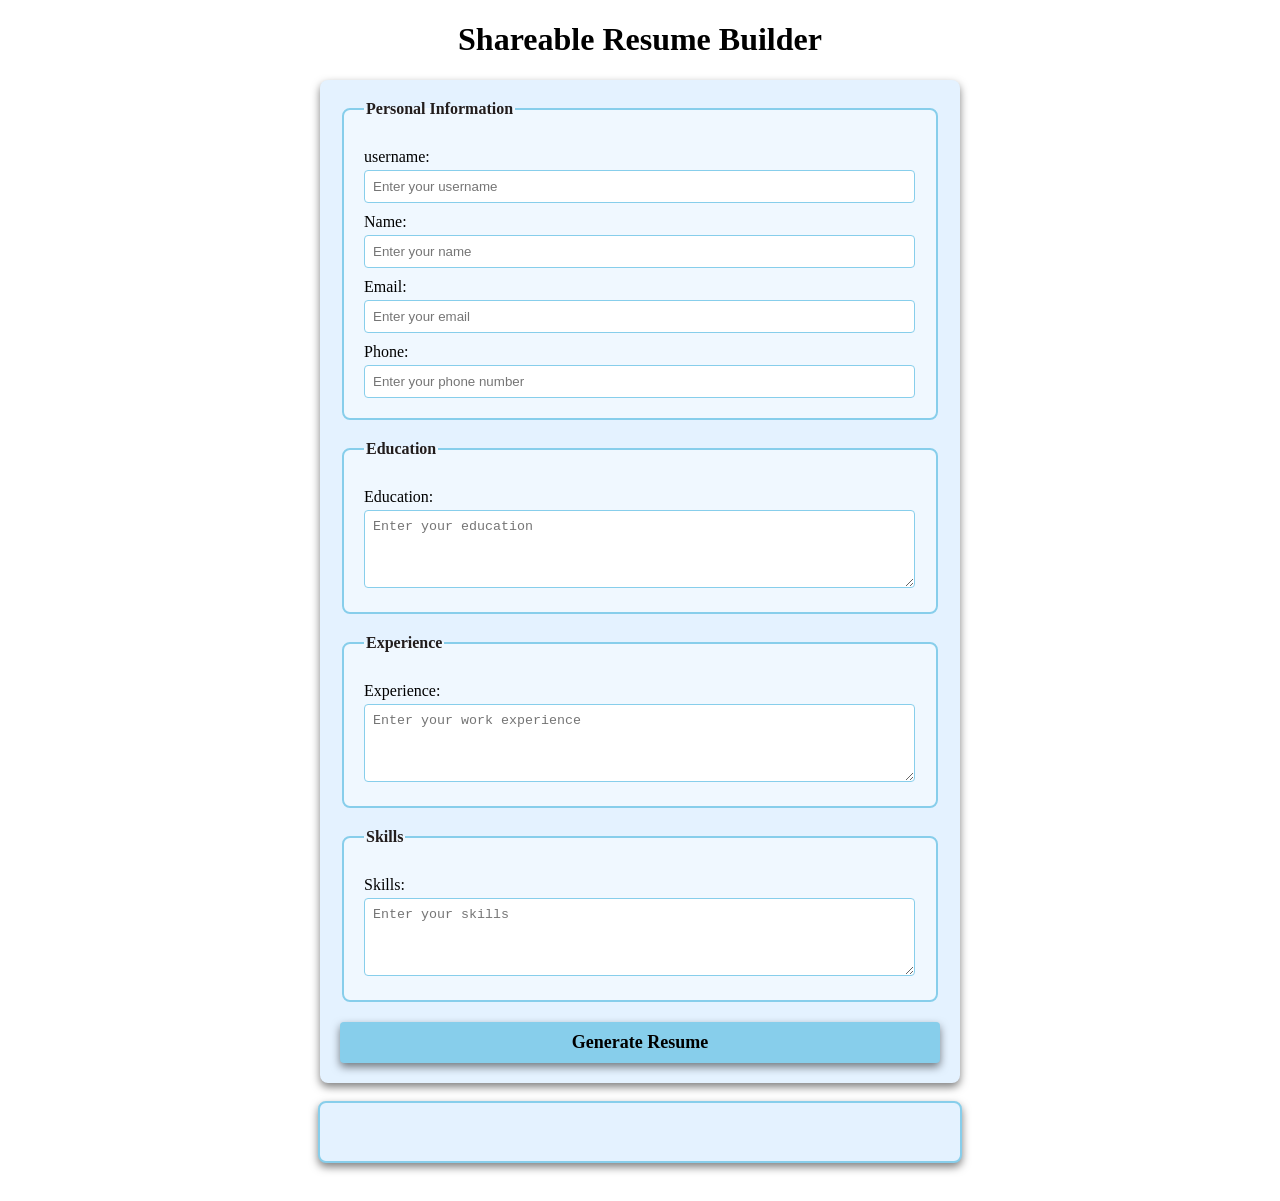
<file: mileston 5/index.html>
<!DOCTYPE html>
<html lang="en">
<head>
    <meta charset="UTF-8">
    <meta name="viewport" content="width=device-width, initial-scale=1.0">
    <link rel="stylesheet" href="style.css">
    <title>Shareable Resume Builder</title>
</head>
<body>
    <h1>Shareable Resume Builder</h1>
    <form id="resume-form">
        <fieldset>
            <legend>Personal Information</legend>

            <label for="username">username:</label>
            <input type="text" id="username" placeholder="Enter your username" required>

            <label for="name">Name:</label>
            <input type="text" id="name" placeholder="Enter your name" required>

            <label for="email">Email:</label>
            <input type="text" id="email" placeholder="Enter your email" required>

            <label for="phone">Phone:</label>
            <input type="tel" id="phone" placeholder="Enter your phone number" required>
        </fieldset>

        <fieldset>
            <legend>Education</legend>
            <label for="education">Education:</label>
            <textarea id="education" placeholder="Enter your education" rows="4" required></textarea>
        </fieldset>

        <fieldset>
            <legend>Experience</legend>
            <label for="experience">Experience:</label>
            <textarea id="experience" placeholder="Enter your work experience" rows="4" required></textarea>
        </fieldset>

        <fieldset>
            <legend>Skills</legend>
            <label for="experience">Skills:</label>
            <textarea id="skills" placeholder="Enter your skills" rows="4" required></textarea>
        </fieldset>

        <button type="submit"><strong>Generate Resume</strong></button>
    </form>
<br>
             <!-- Dynamic & Editable Resume -->

             <div id="resume-display" contenteditable="true">
                <!-- Resume will be generated below-->
             </div>
        <br />
                <!-- Section for the sharable link and download option -->
               <div id="shareable-link-container" style="display:none">
                <h2>Shareable Link</h2>
                <p>Here is your link to view or edit your resume</p>
                <a href="#" id="shareable-link" target="_blank"></a>
                <br />
                <button id="download-pdf"><strong>Download as PDF</strong></button>
               </div>
             

             <script src="script.js"></script>
</body>
</html>
</file>
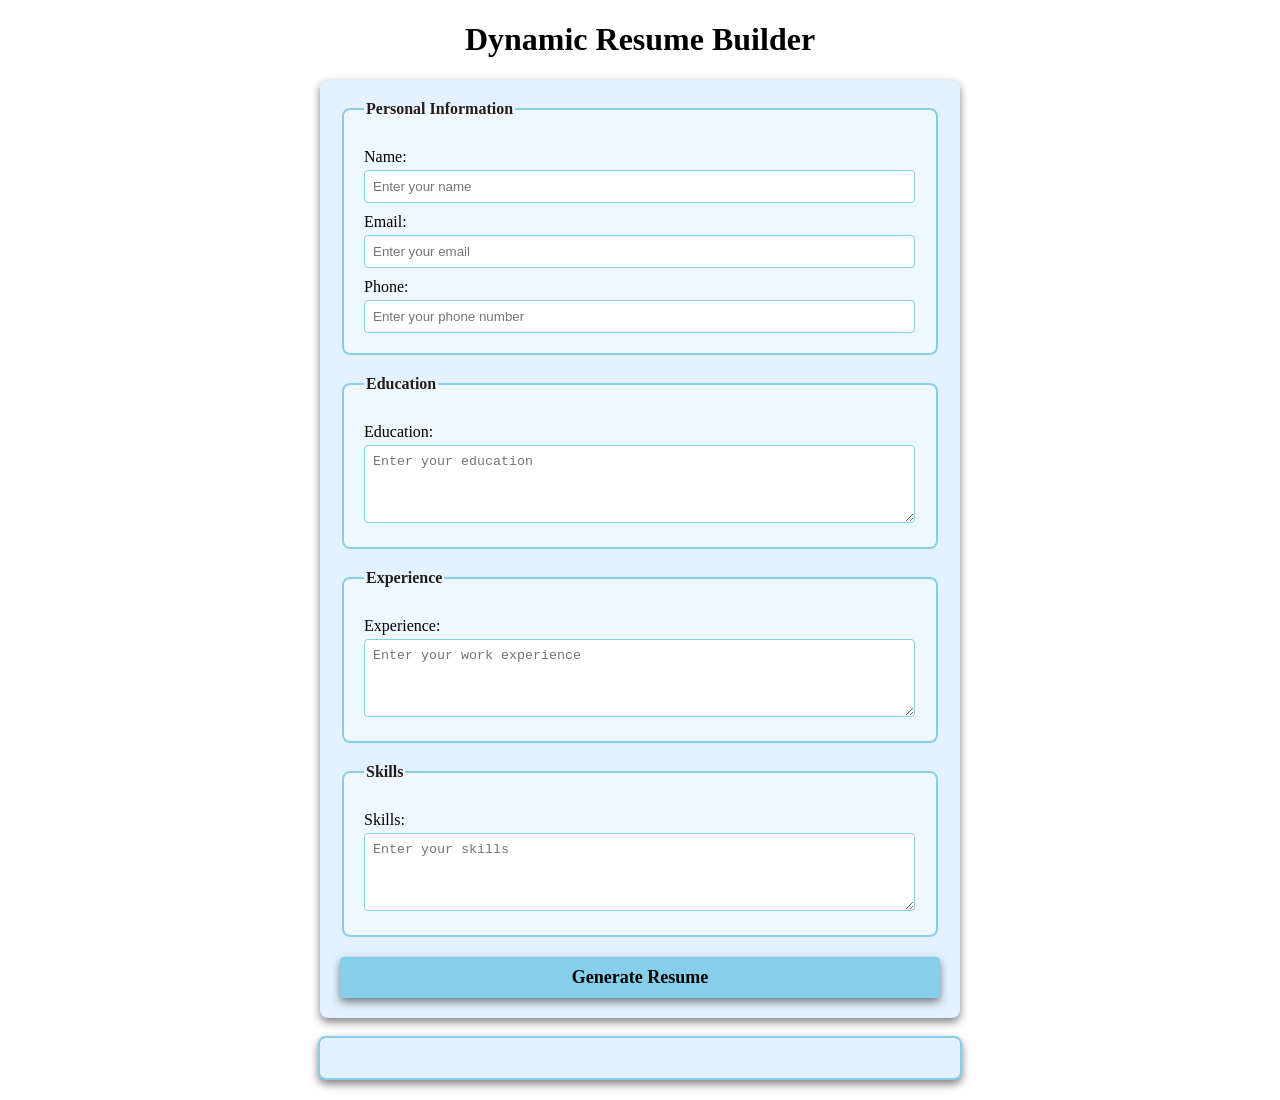
<file: mileston 5/mileston 3/index.html>
<!DOCTYPE html>
<html lang="en">
<head>
    <meta charset="UTF-8">
    <meta name="viewport" content="width=device-width, initial-scale=1.0">
    <link rel="stylesheet" href="style.css">
    <title>Dynamic Resume Builder</title>
</head>
<body>
    <h1>Dynamic Resume Builder</h1>
    <form id="resume-form">
        <fieldset>
            <legend>Personal Information</legend>
            <label for="name">Name:</label>
            <input type="text" id="name" placeholder="Enter your name" required>

            <label for="email">Email:</label>
            <input type="text" id="email" placeholder="Enter your email" required>

            <label for="phone">Phone:</label>
            <input type="tel" id="phone" placeholder="Enter your phone number" required>
        </fieldset>

        <fieldset>
            <legend>Education</legend>
            <label for="education">Education:</label>
            <textarea id="education" placeholder="Enter your education" rows="4" required></textarea>
        </fieldset>

        <fieldset>
            <legend>Experience</legend>
            <label for="experience">Experience:</label>
            <textarea id="experience" placeholder="Enter your work experience" rows="4" required></textarea>
        </fieldset>

        <fieldset>
            <legend>Skills</legend>
            <label for="experience">Skills:</label>
            <textarea id="skills" placeholder="Enter your skills" rows="4" required></textarea>
        </fieldset>

        <button type="submit"><strong>Generate Resume</strong></button>
    </form>
<br>
             <!-- Dynamic Resume -->

             <div id="resume-display">
                <!-- Resume will be generated below-->
             </div>

             <script src="script.js"></script>
</body>
</html>
</file>
<file: mileston 5/style.css>
/* Styling form and resume sections */

body {
    font-family: 'Times New Roman', Times, serif;
    margin: 20px;
    padding: 0;
    background-color: white;
}

form {
    margin: auto;
    background-color: rgb(228, 242, 255);
    border-radius: 8px;
    box-shadow: 0 4px 8px rgba(0, 0, 0, 0.5);
    padding: 20px;
    max-width: 600px;
}

h1 {
    text-align: center;
    color: black;
}

fieldset {
    border: 2px solid skyblue;
    border-radius: 8px;
    padding: 20px;
    margin-bottom: 20px;
    background-color: aliceblue;
}

legend {
    font-weight: bold;
    text-align: left;
    color: rgb(34, 29, 29);
}

label {
    display: block;
    margin-top: 10px;
    color: black;

}

input,textarea {
    margin-top: 4px;
    padding: 8px;
    width: calc(100% - 1px);
    border: 1px solid skyblue;
    border-radius: 4px;
    box-sizing: border-box;
}

button {
    display: block;
    width: 100%;
    background-color: skyblue;
    color: black;
    border: none;
    border-radius: 4px;
    box-shadow: 0 4px 8px rgba(0, 0, 0, 0.5);
    margin-top: 10px;
    font-size: 18px;
    font-family: 'Times New Roman', Times, serif;
    padding: 10px;
    cursor: pointer;
}

button :hover {
    color: blue;
}

#resume-display {
    max-width: 600px;
    margin: auto;
    padding: 20px;
    border: 2px solid skyblue;
    border-radius: 8px;
    background-color: rgb(228, 242, 255);
    box-shadow: 0 4px 8px rgba(0, 0, 0, 0.5);
    /*Making the resume editable*/
    outline: none;
}

#resume-display h2 {
    color: black;
}
</file>
<file: mileston 5/mileston 3/style.css>
/* Styling form and resume sections */

body {
    font-family: 'Times New Roman', Times, serif;
    margin: 20px;
    padding: 0;
    background-color: white;
}

form {
    margin: auto;
    background-color: rgb(228, 242, 255);
    border-radius: 8px;
    box-shadow: 0 4px 8px rgba(0, 0, 0, 0.5);
    padding: 20px;
    max-width: 600px;
}

h1 {
    text-align: center;
    color: black;
}

fieldset {
    border: 2px solid skyblue;
    border-radius: 8px;
    padding: 20px;
    margin-bottom: 20px;
    background-color: aliceblue;
}

legend {
    font-weight: bold;
    text-align: left;
    color: rgb(34, 29, 29);
}

label {
    display: block;
    margin-top: 10px;
    color: black;

}

input,textarea {
    margin-top: 4px;
    padding: 8px;
    width: calc(100% - 1px);
    border: 1px solid skyblue;
    border-radius: 4px;
    box-sizing: border-box;
}

button {
    display: block;
    width: 100%;
    background-color: skyblue;
    color: black;
    border: none;
    border-radius: 4px;
    box-shadow: 0 4px 8px rgba(0, 0, 0, 0.5);
    margin-top: 10px;
    font-size: 18px;
    font-family: 'Times New Roman', Times, serif;
    padding: 10px;
    cursor: pointer;
}

button :hover {
    color: blue;
}

#resume-display {
    max-width: 600px;
    margin: auto;
    padding: 20px;
    border: 2px solid skyblue;
    border-radius: 8px;
    background-color: rgb(228, 242, 255);
    box-shadow: 0 4px 8px rgba(0, 0, 0, 0.5);
}

#resume-display h2 {
    color: black;
}
</file>
